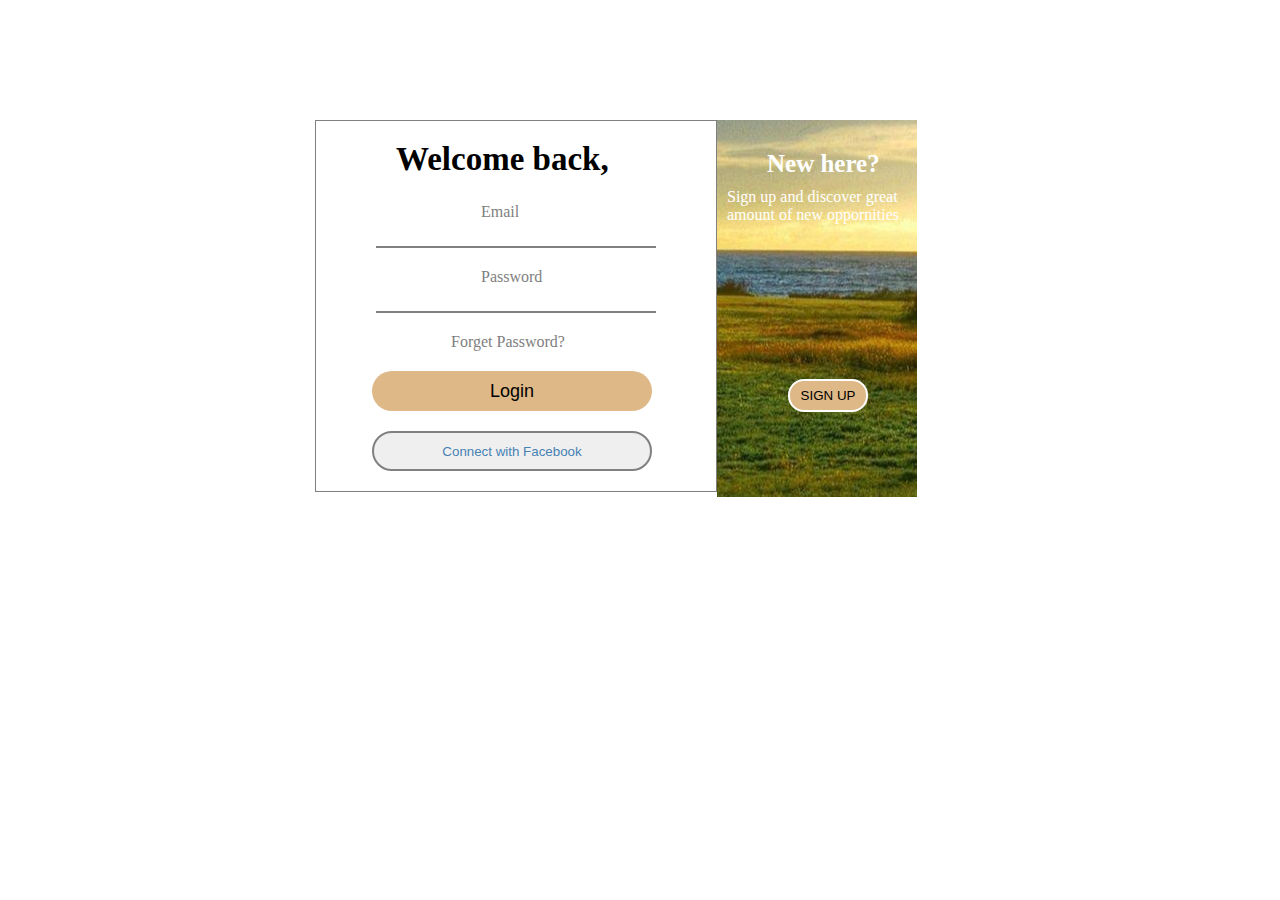
<file: index.html>
<!DOCTYPE html>
<html lang="en">

<head>
    <meta charset="UTF-8">
    <meta name="viewport" content="width=device-width, initial-scale=1.0">
    <link rel="stylesheet" href="css/page2.css">
    <title>Login_Page2</title>
</head>

<body>
    <div class="login_page">
        <div class="login">
            <h3>Welcome back,</h3>
            <label class="label">Email</label><br>
            <input type="email" class="input"><br>
            <label class="label">Password</label><br>
            <input type="password" class="input">
            <a href="#" class="a">Forget Password?</a>
            <button class="btn">Login</button>
            <button class="fb"><a href="#">Connect with Facebook</a></button>
        </div>
        <div class="sign_up">
            <h4>New here?</h4>
            <p>Sign up and discover great amount of new oppornities </p>
            <button class="btn1"><a href="register.html">SIGN UP</a></button>
            <!-- <div class="register"></div> -->
        </div>
    </div>
    </div>
</body>

</html>
</file>
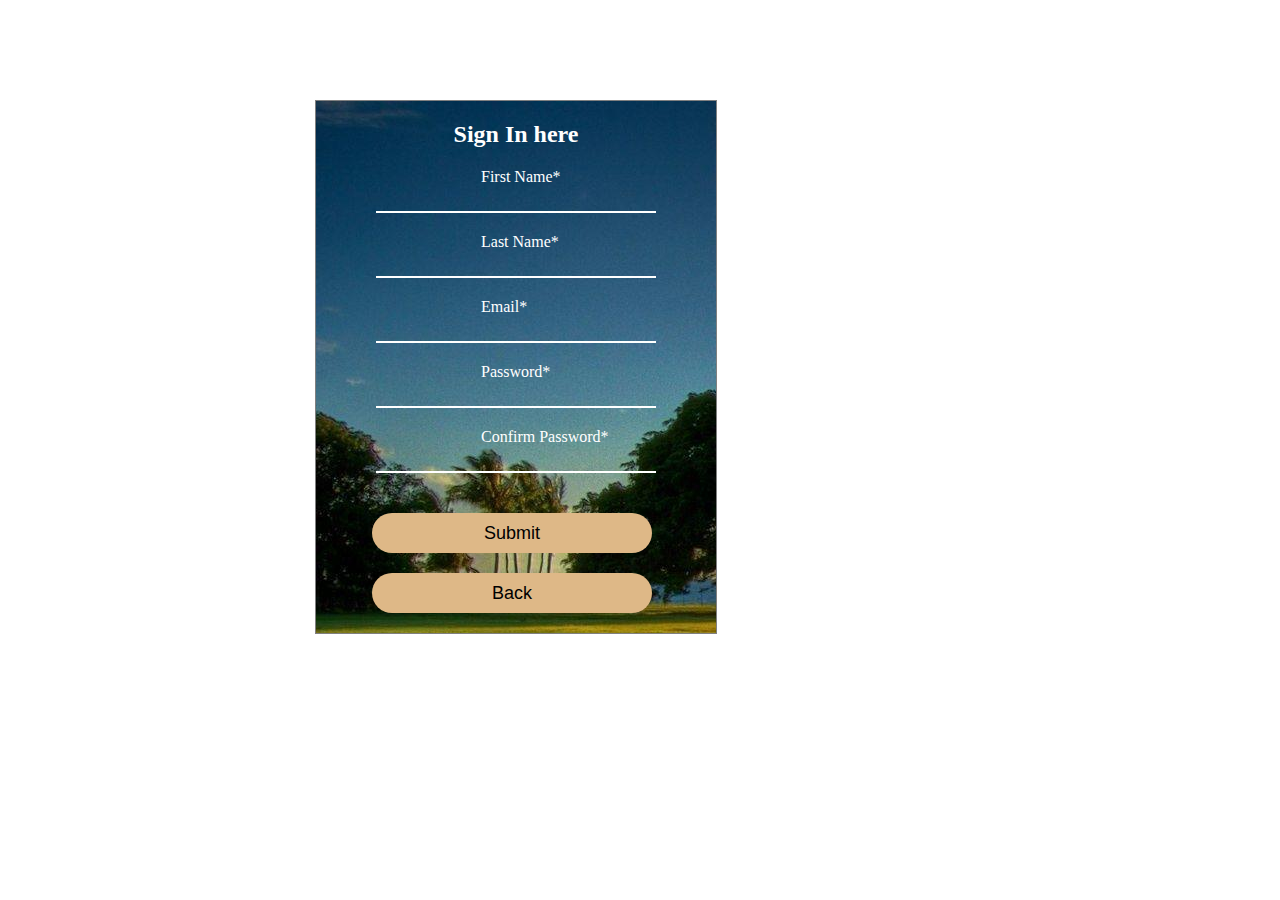
<file: register.html>
<!DOCTYPE html>
<html lang="en">

<head>
    <meta charset="UTF-8">
    <meta http-equiv="X-UA-Compatible" content="IE=edge">
    <meta name="viewport" content="width=device-width, initial-scale=1.0">
    <link rel="stylesheet" href="css/page2.css">
    <title>Register</title>
</head>

<body>
    <div class="login_page">
        <div class="sign1">
            <h2>Sign In here </h2>
            <label class="label">First Name*</label><br>
            <input type="text" class="input"><br>

            <label class="label">Last Name*</label><br>
            <input type="text" class="input"><br>

            <label class="label">Email*</label>
            <input type="email" class="input"><br>

            <label class="label">Password*</label><br>
            <input type="password" class="input">
            <label class="label"> Confirm Password*</label><br>
            <input type="password" class="input">
            <button class="btn"><a href="#">Submit</a></button>
            <button class="back"><a href="index.html">Back</a></button>


        </div>
</body>

</html>
</file>
<file: css/page2.css>
* {
    padding: 0;
    margin: 0;
}

.login_page {
    width: 650px;
    margin: auto;
    margin-top: 100px;
}

.login_page h3 {
    padding: 20px 0 25px 80px;
    font-size: 33px;
}

.login_page h2 {
    text-align: center;
    padding: 20px;
}

.login {
    float: left;
    width: 400px;
    margin-top: 20px;
    padding-bottom: 20px;
    border: 1px solid gray;
    /* background-image: url(../img/bg.jpg); */
}

.sign1 {
    width: 400px;
    margin-top: 20px;
    padding-bottom: 20px;
    border: 1px solid gray;
    background-image: url(../img/bg.jpg);
}

.sign1 label {
    color: white;
}

.sign1 input {
    margin: 10px 0 20px 60px;
    width: 70%;
    border: none;
    outline: none;
    border-bottom: 2px solid white;
    color: white;
    background-color: transparent;
}

.sign1 h2 {
    color: white;
}

.label {
    padding-left: 165px;
    padding-top: 20px;
    color: gray;
}

.input {
    margin: 10px 0 20px 60px;
    width: 70%;
    border: none;
    border-bottom: 2px solid gray;
    outline: none;
}

.a {
    text-decoration: none;
    color: gray;
    margin-left: 135px;
}

.btn {
    width: 70%;
    background-color: burlywood;
    height: 40px;
    border: none;
    font-size: 18px;
    border-radius: 20px;
    margin: 20px 0 0 56px;
    color: black;
}

.fb {
    width: 70%;
    color: steelblue;
    height: 40px;
    width: 70%;
    border: 2px solid gray;
    border-radius: 20px;
    margin: 20px 0 0 56px;
}

.fb a {
    text-decoration: none;
    color: steelblue;
}

.sign_up {
    background-image: url(../img/bg.jpg);
    background-position: center;
    width: 200px;
    height: 377px;
    margin-top: 20px;
    float: left;
    color: white;
}

.sign_up h4 {
    padding: 30px 0 0 50px;
    font-size: 25px;
}

.sign_up p {
    margin: 10px;
}

.btn a {
    color: black;
    text-decoration: none
}

.btn1 {
    margin: 145px 0 0 71px;
    width: 80px;
    height: 33px;
    color: black;
    background-color: burlywood;
    border: 2px solid white;
    border-radius: 16px;
}

.btn1 a {
    color: black;
    text-decoration: none;
}

.back {
    width: 70%;
    background-color: burlywood;
    height: 40px;
    border: none;
    font-size: 18px;
    border-radius: 20px;
    margin: 20px 0 0 56px;
    color: black;
}

.back a {
    color: black;
    text-decoration: none;
}

@media only screen and (max-width:428px) {
    .login_page {
        width: 100%;
        margin-top: 0;
    }
    .login {
        width: 100%;
    }
    .sign_up {
        width: 100%;
        height: 150px;
    }
    .sign_up h4 {
        text-align: center;
        padding: 0;
    }
    .sign_up p {
        margin: 0;
        text-align: center;
    }
    .btn1 {
        margin: 29px 0 0 150px;
    }
}
</file>
